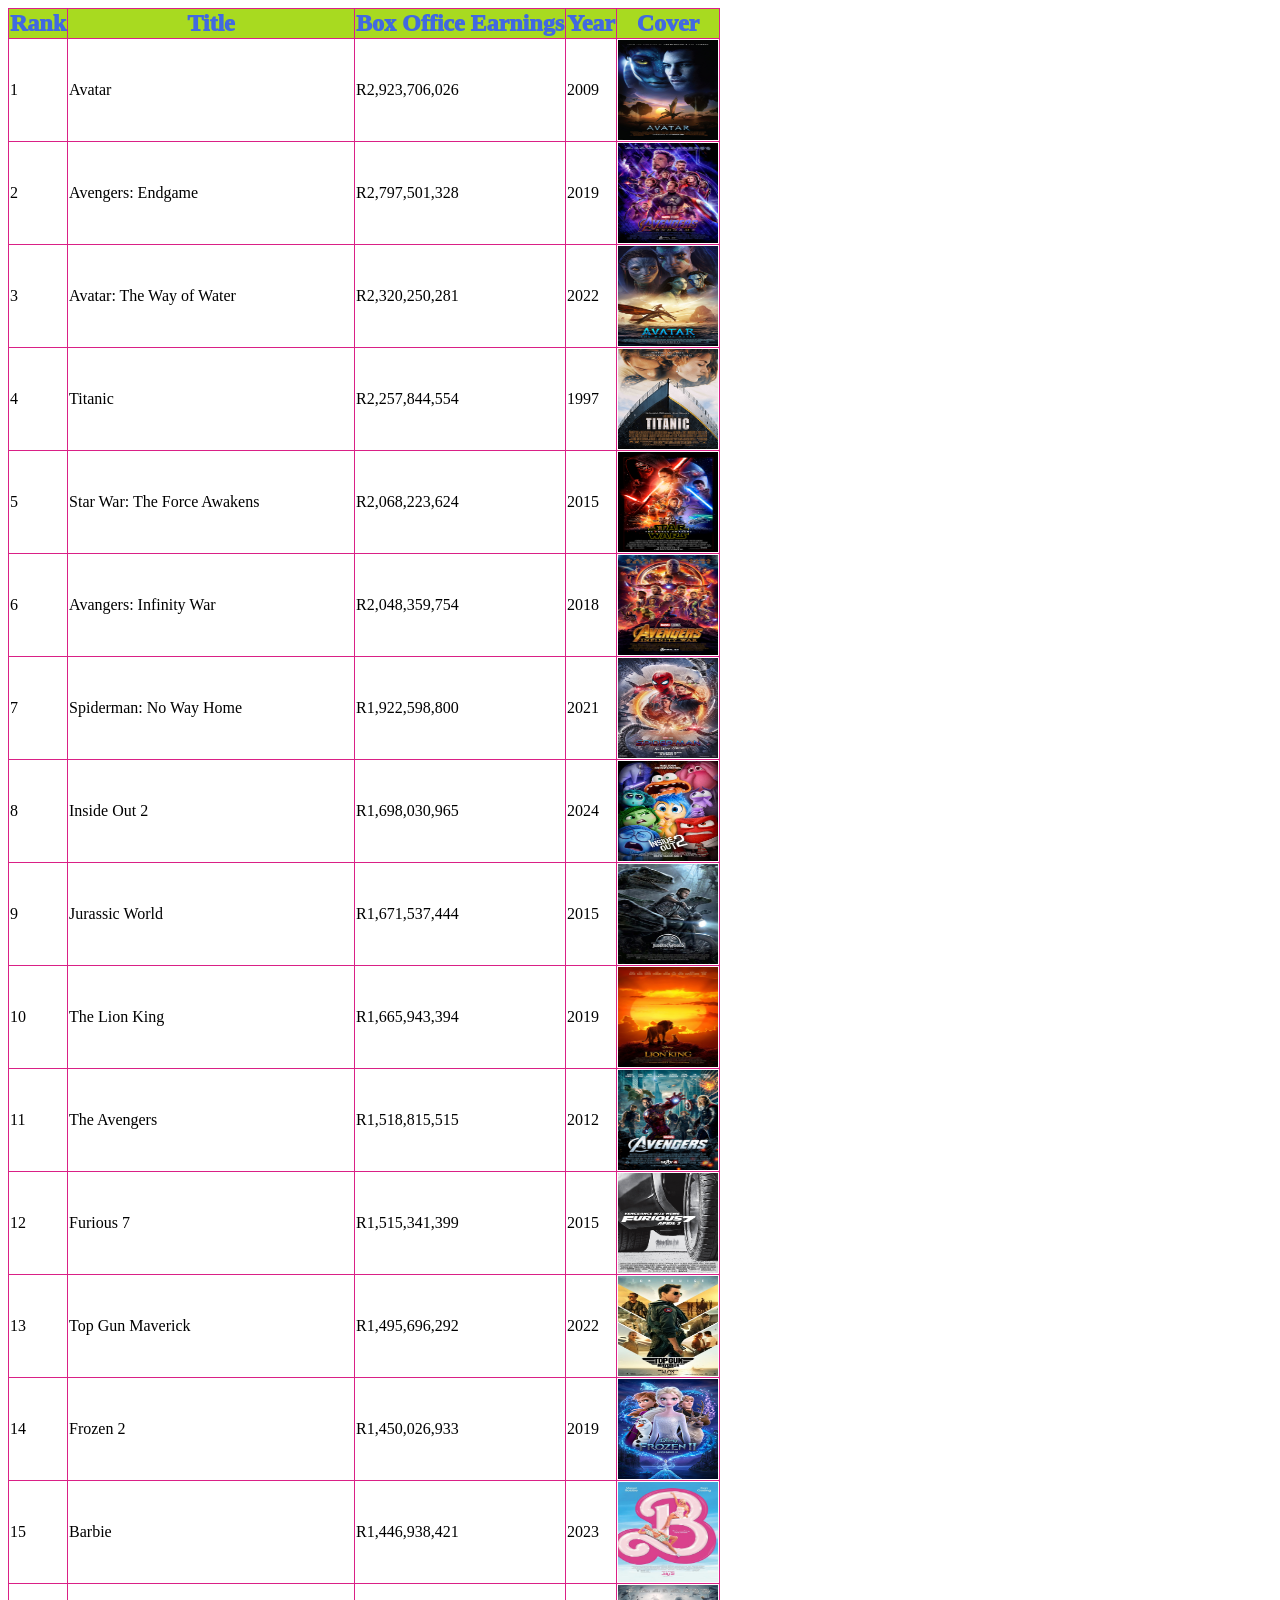
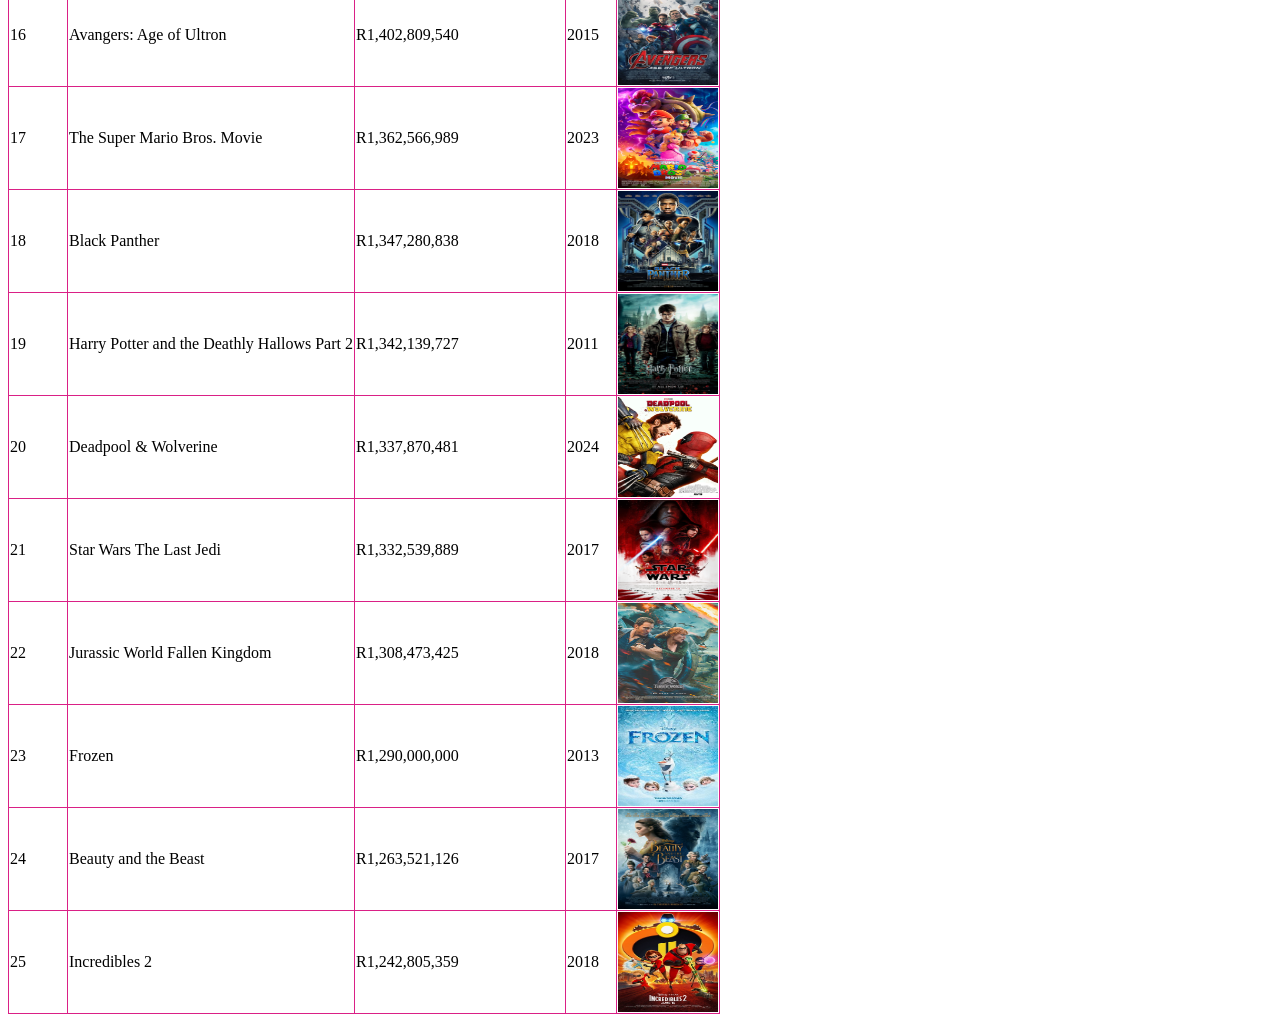
<file: index.html>
<!DOCTYPE html>
<html>
    <head>
        <link rel="stylesheet" href="style-movie-table.css">
    </head>
    <body>
        <table border="1">
            <tr>
        
                <th>Rank</th>
                <th>Title</th>
                <th>Box Office Earnings</th>
                <th>Year</th>
                <th>Cover</th>
            </tr>
           <tr>
               <td>1</td>
               <td>Avatar</td>
               <td>R2,923,706,026</td>
               <td>2009</td> 
               <td class="image-cell">
               <img src="images/Avatar_(2009_film)_poster.jpg">
            </td>
           </tr>
           <tr>
            <td>2</td>
            <td>Avengers: Endgame</td>
            <td>R2,797,501,328</td>
            <td>2019</td>
            <td class="image-cell">
            <img src="images/Avengers_Endgame_poster.jpg">
            </td>
           </tr>
           <tr>
            <td>3</td>
            <td>Avatar: The Way of Water</td>
            <td>R2,320,250,281</td>
            <td>2022</td>
            <td class="image-cell">
            <img src="images/Avatar_The_Way_of_Water_poster.jpg">
            </td>
           </tr>
           <tr>
            <td>4</td>
            <td>Titanic</td>
            <td>R2,257,844,554</td>
            <td>1997</td>
            <td class="image-cell">
            <img src="images/Titanic_(1997_film)_poster.png">
        </td>
           </tr>
           <tr>
           <td>5</td>
           <td>Star War: The Force Awakens</td>
           <td>R2,068,223,624</td>
           <td>2015</td>
           <td class="image-cell">
           <img src="images/Star_Wars_The_Force_Awakens_Theatrical_Poster.jpg">
        </td>
        </tr>
        <tr>
           <td>6</td>
           <td>Avangers: Infinity War</td>
           <td>R2,048,359,754</td>
           <td>2018</td>
           <td class="image-cell">
           <img src="images/Avengers_Infinity_War_poster.jpg">
        </td>
           </tr>
           <tr>
           <td>7</td>
           <td>Spiderman: No Way Home</td>
           <td>R1,922,598,800</td>
           <td>2021</td>
           <td class="image-cell">
           <img src="images/Spider-Man_No_Way_Home_poster.jpg">
           </td>
           </tr>
           <tr>
           <td>8</td>
           <td>Inside Out 2</td>
           <td>R1,698,030,965</td>
           <td>2024</td>
           <td class="image-cell">
           <img src="images/Inside_Out_2_poster.jpg">
           </td>
           </tr>
           <tr>
           <td>9</td>
           <td>Jurassic World</td>
           <td>R1,671,537,444</td>
           <td>2015</td>
           <td class="image-cell">
           <img src="images/Jurassic_World_poster.jpg">
           </td>
           </tr>
           <tr>
           <td>10</td>
           <td>The Lion King</td>
           <td>R1,665,943,394</td>
           <td>2019</td>
           <td class="image-cell">
           <img src="images/Disney_The_Lion_King_2019.jpg">
        </td>
           </tr>
           <tr>
           <td>11</td>
           <td>The Avengers</td>
           <td>R1,518,815,515</td>
           <td>2012</td>
           <td class="image-cell">
           <img src="images/The_Avengers_(2012_film)_poster.jpg">
        </td>
           </tr>
           <tr>
           <td>12</td>
           <td>Furious 7</td>
           <td>R1,515,341,399</td>
           <td>2015</td>
           <td class="image-cell">
           <img src="images/Furious_7_poster.jpg">
        </td>
           </tr>
           <tr>
           <td>13</td>
           <td>Top Gun Maverick</td>
           <td>R1,495,696,292</td>
           <td>2022</td>
           <td class="image-cell">
           <img src="images/Top_Gun_Maverick_Poster.jpg">
        </td>
           </tr>
           <tr>
           <td>14</td>
           <td>Frozen 2</td>
           <td>R1,450,026,933</td>
           <td>2019</td>
           <td class="image-cell">
           <img src="images/Frozen_II_(2019_animated_film).jpg">
        </td>
           </tr>
           <tr>
           <td>15</td>
           <td>Barbie</td>
           <td>R1,446,938,421</td>
           <td>2023</td>
           <td class="image-cell">
           <img src="images/Barbie_2023_poster.jpg">
        </td>
           </tr>
           <tr>
           <td>16</td>
           <td>Avangers: Age of Ultron</td>
           <td>R1,402,809,540</td>
           <td>2015</td>
           <td class="image-cell">
           <img src="images/Avengers_Age_of_Ultron_poster.jpg">
           </td>
           </tr>
           <tr>
           <td>17</td>
           <td>The Super Mario Bros. Movie</td>
           <td>R1,362,566,989</td>
           <td>2023</td>
           <td class="image-cell">
           <img src="images/The_Super_Mario_Bros._Movie_poster.jpg">
           </td>
           </tr>
           <tr>
           <td>18</td>
           <td>Black Panther</td>
           <td>R1,347,280,838</td>
           <td>2018</td>
           <td class="image-cell">
           <img src="images/Black_Panther_(film)_poster.jpg"></td>
           </tr>
           <tr>
           <td>19</td>
           <td>Harry Potter and the Deathly Hallows Part 2</td>
           <td>R1,342,139,727</td>
           <td>2011</td>
           <td class="image-cell">
           <img src="images/Harry_Potter_and_the_Deathly_Hallows_–_Part_2.jpg">
        </td>
           </tr>
           <tr>
           <td>20</td>
           <td>Deadpool & Wolverine</td>
           <td>R1,337,870,481</td>
           <td>2024</td>
           <td class="image-cell">
           <img src="images/Deadpool_&_Wolverine_poster.jpg">
        </td>
           </tr>
           <tr>
           <td>21</td>
           <td>Star Wars The Last Jedi</td>
           <td>R1,332,539,889</td>
           <td>2017</td>
           <td class="image-cell">
           <img src="images/Star_Wars_The_Last_Jedi.jpg">
        </td>
           </tr>
           <tr>
           <td>22</td>
           <td>Jurassic World Fallen Kingdom</td>
           <td>R1,308,473,425</td>
           <td>2018</td>
           <td class="image-cell">
           <img src="images/Jurassic_World_Fallen_Kingdom.png">
        </td>
           </tr>
           <tr>
           <td>23</td>
           <td>Frozen</td>
           <td>R1,290,000,000</td>
           <td>2013</td>
           <td class="image-cell">
           <img src="images/Frozen_(2013_film)_poster.jpg">
        </td>
           </tr>
           <tr>
           <td>24</td>
           <td>Beauty and the Beast</td>
           <td>R1,263,521,126</td>
           <td>2017</td>
           <td class="image-cell">
           <img src="images/Beauty_and_the_Beast_2017_poster.jpg">
        </td>
           </tr>
           <tr>
           <td>25</td>
           <td>Incredibles 2</td>
           <td>R1,242,805,359</td>
           <td>2018</td>
           <td class="image-cell">
           <img src="images/Incredibles_2_(2018_animated_film).jpg">
        </td>
           </tr>


        </table>
    </body>
</html>
</file>
<file: style-movie-table.css>
#menu-bar a{
    font-family : Impact, Haettenschweiler, 'Arial Narrow Bold', sans-seri;
    text-decoration: none;
    background-color: rgb(168, 218, 32);
    padding: 15px;

   }
   
   th {
    font-weight: 1000;
    background-color: rgb(168, 218, 32);
    color: royalblue;
font-size: x-large;}

table{
    font-family : Impact, Haettenschweiler, 'Arial Narrow Bold', sans-seri;
    border-collapse: collapse;
    border-top: 1px;
    border-style: solid;
    border-color: rgb(218, 32, 134);
    border-radius: 5px;
    
}
td.image-cell {
    width: 100px; /* Set the desired cell width */
    height: 100px; /* Set the desired cell height */
    text-align: center; /* Center the image horizontally */
    vertical-align: middle; /* Center the content vertically */
    overflow: visible; /* Ensures content stays within the cell */
  }
  
  /* Image styling */
  td.image-cell img {
    width:100%; /* Force image to fill the cell width */
    height: 100%; /* Force image to fill the cell height */
    display: block; /* Removes inline spacing issues */
  }
</file>
